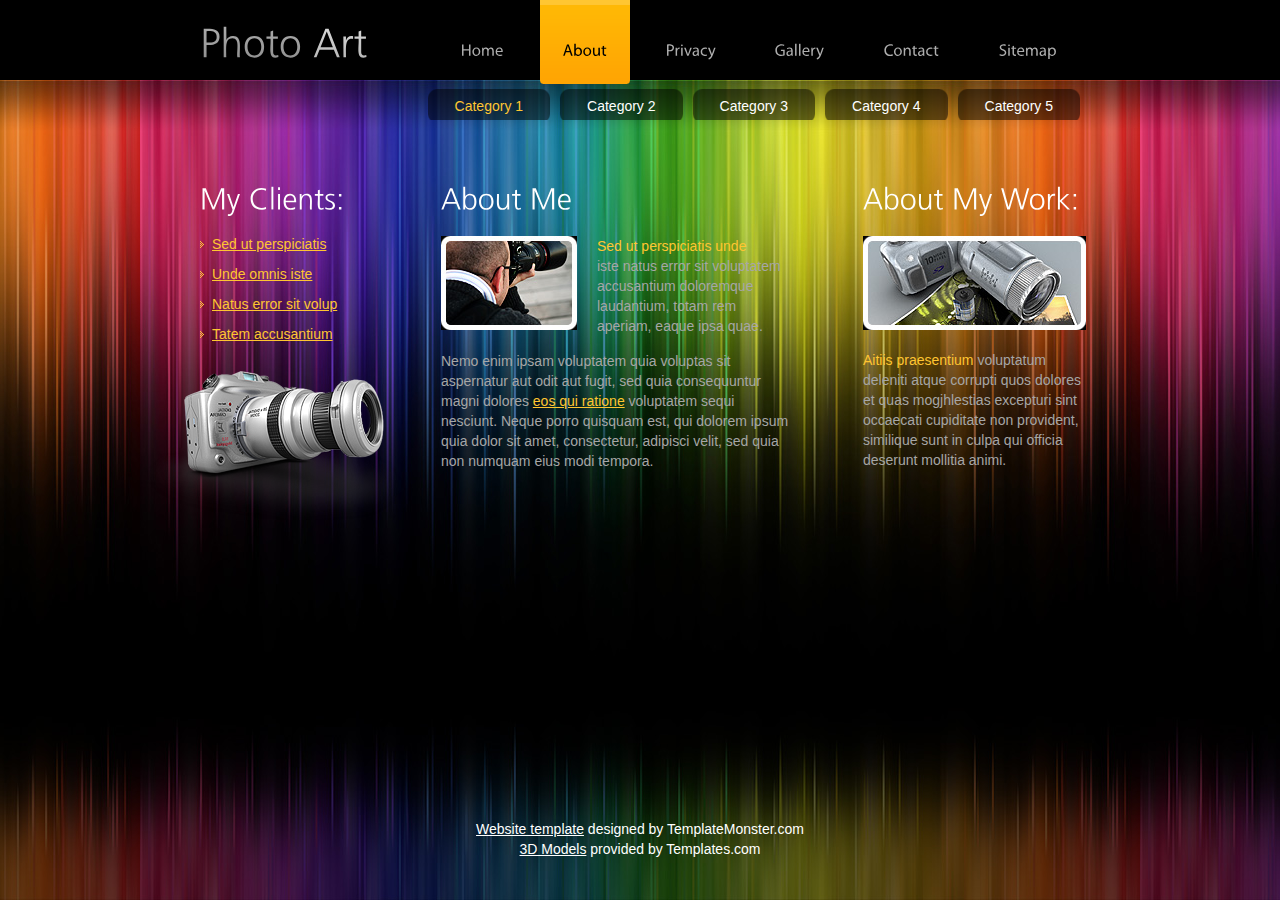
<file: war/about-us.html>
<!DOCTYPE html>
<html lang="en">
<head>
<title>About Us - About Us | Photo Art - Free Website Template from Templates.com</title>
<meta charset="utf-8">
<meta name="description" content="Place your description here" />
<meta name="keywords" content="put, your, keyword, here" />
<meta name="author" content="Templates.com - website templates provider" />
<link rel="stylesheet" href="css/reset.css" type="text/css" media="all">
<link rel="stylesheet" href="css/layout.css" type="text/css" media="all">
<link rel="stylesheet" href="css/style.css" type="text/css" media="all">
<script type="text/javascript" src="js/jquery-1.4.2.min.js" ></script>
<script type="text/javascript" src="http://info.template-help.com/files/ie6_warning/ie6_script.js"></script>
<script type="text/javascript" src="js/cufon-yui.js"></script>
<script type="text/javascript" src="js/cufon-replace.js"></script>
<script type="text/javascript" src="js/AG_Foreigner_Light-Plain_400.font.js"></script>
<script type="text/javascript" src="js/Myriad_Pro_400.font.js"></script>
<script type="text/javascript" src="js/tabs.js"></script>
<script type="text/javascript" src="js/jquery.faded.js"></script>
<script type="text/javascript" src="js/script.js"></script>
<!--[if lt IE 7]>
		 <link rel="stylesheet" href="css/ie/ie6.css" type="text/css" media="screen">
		 <script type="text/javascript" src="js/ie_png.js"></script>
		 <script type="text/javascript">
				ie_png.fix('.png, ul.tabs li a, ul.tabs li a span, ul.tabs li a span, figure img');
		 </script>
<![endif]-->
<!--[if lt IE 9]>
		<script type="text/javascript" src="js/html5.js"></script>
	<![endif]-->
</head>
<body id="page2">
<div class="wrap"><div class="inner_cop"><!-- HLinks --></div>
	 <!-- header -->
	 <header>
			<div class="container">
				 <h1><a href="index.html">Photo <span>Art</span></a></h1>
				 <nav>
						<ul>
							 <li><a href="index.html"><span><span>Home</span></span></a></li>
							 <li><a href="about-us.html" class="active"><span><span>About</span></span></a></li>
							 <li><a href="privacy.html"><span><span>Privacy</span></span></a></li>
							 <li><a href="gallery.html"><span><span>Gallery</span></span></a></li>
							 <li><a href="contact-us.html"><span><span>Contact</span></span></a></li>
							 <li><a href="sitemap.html"><span><span>Sitemap</span></span></a></li>
						</ul>
				 </nav>
				 <ul class="tabs">
						<li><a href="#tab1"><span><span>Category 1</span></span></a></li>
						<li><a href="#tab2"><span><span>Category 2</span></span></a></li>
						<li><a href="#tab3"><span><span>Category 3</span></span></a></li>
						<li><a href="#tab4"><span><span>Category 4</span></span></a></li>
						<li><a href="#tab5"><span><span>Category 5</span></span></a></li>
				 </ul>
				 <div class="tab_container">
						<div id="tab1" class="tab_content">
							 <div class="faded">
									<ul class="big-image">
										 <li><img src="images/slide1-1big.jpg"></li>
										 <li><img src="images/slide1-2big.jpg"></li>
										 <li><img src="images/slide1-3big.jpg"></li>
									</ul>
									<ul class="pagination">
										 <li><a href="#" rel="0"><img src="images/slide1-1.jpg"></a></li>
										 <li><a href="#" rel="1"><img src="images/slide1-2.jpg"></a></li>
										 <li><a href="#" rel="2"><img src="images/slide1-3.jpg"></a></li>
									</ul>
							 </div>
						</div>
						<div id="tab2" class="tab_content">
							 <div class="faded">
									<ul class="big-image">
										 <li><img src="images/slide2-1big.jpg"></li>
										 <li><img src="images/slide2-2big.jpg"></li>
										 <li><img src="images/slide2-3big.jpg"></li>
									</ul>
									<ul class="pagination">
										 <li><a href="#" rel="0"><img src="images/slide2-1.jpg"></a></li>
										 <li><a href="#" rel="1"><img src="images/slide2-2.jpg"></a></li>
										 <li><a href="#" rel="2"><img src="images/slide2-3.jpg"></a></li>
									</ul>
							 </div>
						</div>
						<div id="tab3" class="tab_content">
							 <div class="faded">
									<ul class="big-image">
										 <li><img src="images/slide3-1big.jpg"></li>
										 <li><img src="images/slide3-2big.jpg"></li>
										 <li><img src="images/slide3-3big.jpg"></li>
									</ul>
									<ul class="pagination">
										 <li><a href="#" rel="0"><img src="images/slide3-1.jpg"></a></li>
										 <li><a href="#" rel="1"><img src="images/slide3-2.jpg"></a></li>
										 <li><a href="#" rel="2"><img src="images/slide3-3.jpg"></a></li>
									</ul>
							 </div>
						</div>
						<div id="tab4" class="tab_content">
							 <div class="faded">
									<ul class="big-image">
										 <li><img src="images/slide4-1big.jpg"></li>
										 <li><img src="images/slide4-2big.jpg"></li>
										 <li><img src="images/slide4-3big.jpg"></li>
									</ul>
									<ul class="pagination">
										 <li><a href="#" rel="0"><img src="images/slide4-1.jpg"></a></li>
										 <li><a href="#" rel="1"><img src="images/slide4-2.jpg"></a></li>
										 <li><a href="#" rel="2"><img src="images/slide4-3.jpg"></a></li>
									</ul>
							 </div>
						</div>
						<div id="tab5" class="tab_content">
							 <div class="faded">
									<ul class="big-image">
										 <li><img src="images/slide5-1big.jpg"></li>
										 <li><img src="images/slide5-2big.jpg"></li>
										 <li><img src="images/slide5-3big.jpg"></li>
									</ul>
									<ul class="pagination">
										 <li><a href="#" rel="0"><img src="images/slide5-1.jpg"></a></li>
										 <li><a href="#" rel="1"><img src="images/slide5-2.jpg"></a></li>
										 <li><a href="#" rel="2"><img src="images/slide5-3.jpg"></a></li>
									</ul>
							 </div>
						</div>
				 </div>
			</div>
	 </header>
	 <div class="container">
			<!-- aside -->
			<aside>
				 <div class="inside">
						<h2>My Clients:</h2>
						<ul class="list">
							 <li><a href="#">Sed ut perspiciatis</a></li>
							 <li><a href="#">Unde omnis iste</a></li>
							 <li><a href="#">Natus error sit volup</a></li>
							 <li><a href="#">Tatem accusantium</a></li>
						</ul>
						<figure><img src="images/extra-img.png"></figure>
				 </div>
			</aside>
			<!-- content -->
			<section id="content">
				 <div class="wrapper">
						<article class="col-1">
							 <h2>About Me</h2>
							 <div class="img-box"><img src="images/2page-img1.jpg">
									<h5>Sed ut perspiciatis unde</h5>
									iste natus error sit voluptatem accusantium doloremque laudantium, totam rem aperiam, eaque ipsa quae.</div>
							 <p>Nemo enim ipsam voluptatem quia voluptas sit aspernatur aut odit aut fugit, sed quia consequuntur magni dolores <a href="#">eos qui ratione</a> voluptatem sequi nesciunt. Neque porro quisquam est, qui dolorem ipsum quia dolor sit amet, consectetur, adipisci velit, sed quia non numquam eius modi tempora.</p>
						</article>
						<article class="col-2">
							 <h2>About My Work:</h2>
							 <img src="images/2page-img2.jpg" class="img-indent">
							 <p><span class="txt1">Aitiis praesentium</span> voluptatum deleniti atque corrupti quos dolores et quas mogjhlestias excepturi sint occaecati cupiditate non provident, similique sunt in culpa qui officia deserunt mollitia animi.</p>
						</article>
				 </div>
			</section>
	 </div>
</div>
<!-- footer -->
<footer>
	 <div class="container">
			<div class="inside"> <a rel="nofollow" href="http://www.templatemonster.com" class="new_window">Website template</a> designed by TemplateMonster.com<br>
				 <a href="http://www.templates.com/product/3d-models/" class="new_window">3D Models</a> provided by Templates.com<br>
            <!-- VLinks --></div>
	 </div>
</footer>
<script type="text/javascript"> Cufon.now(); </script>
</body>
</html>
</file>
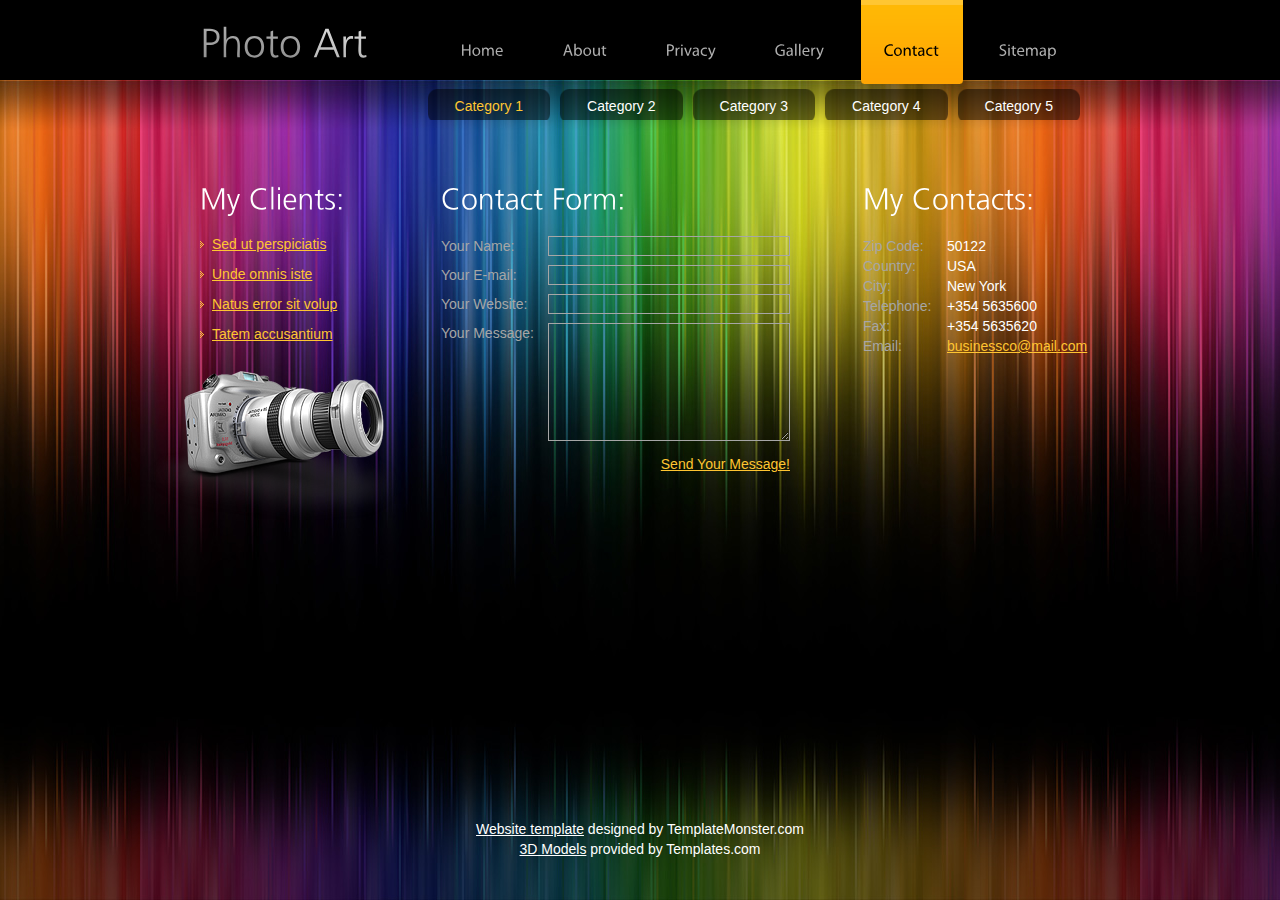
<file: war/contact-us.html>
<!DOCTYPE html>
<html lang="en">
<head>
<title>Contact - Contact | Photo Art - Free Website Template from Templates.com</title>
<meta charset="utf-8">
<meta name="description" content="Place your description here" />
<meta name="keywords" content="put, your, keyword, here" />
<meta name="author" content="Templates.com - website templates provider" />
<link rel="stylesheet" href="css/reset.css" type="text/css" media="all">
<link rel="stylesheet" href="css/layout.css" type="text/css" media="all">
<link rel="stylesheet" href="css/style.css" type="text/css" media="all">
<script type="text/javascript" src="js/jquery-1.4.2.min.js" ></script>
<script type="text/javascript" src="http://info.template-help.com/files/ie6_warning/ie6_script.js"></script>
<script type="text/javascript" src="js/cufon-yui.js"></script>
<script type="text/javascript" src="js/cufon-replace.js"></script>
<script type="text/javascript" src="js/AG_Foreigner_Light-Plain_400.font.js"></script>
<script type="text/javascript" src="js/Myriad_Pro_400.font.js"></script>
<script type="text/javascript" src="js/tabs.js"></script>
<script type="text/javascript" src="js/jquery.faded.js"></script>
<script type="text/javascript" src="js/script.js"></script>
<!--[if lt IE 7]>
		 <link rel="stylesheet" href="css/ie/ie6.css" type="text/css" media="screen">
		 <script type="text/javascript" src="js/ie_png.js"></script>
		 <script type="text/javascript">
				ie_png.fix('.png, ul.tabs li a, ul.tabs li a span, ul.tabs li a span, figure img');
		 </script>
<![endif]-->
<!--[if lt IE 9]>
		<script type="text/javascript" src="js/html5.js"></script>
	<![endif]-->
</head>
<body id="page5">
<div class="wrap"><div class="inner_cop"><!-- HLinks --></div>
	 <!-- header -->
	 <header>
			<div class="container">
				 <h1><a href="index.html">Photo <span>Art</span></a></h1>
				 <nav>
						<ul>
							 <li><a href="index.html"><span><span>Home</span></span></a></li>
							 <li><a href="about-us.html"><span><span>About</span></span></a></li>
							 <li><a href="privacy.html"><span><span>Privacy</span></span></a></li>
							 <li><a href="gallery.html"><span><span>Gallery</span></span></a></li>
							 <li><a href="contact-us.html" class="active"><span><span>Contact</span></span></a></li>
							 <li><a href="sitemap.html"><span><span>Sitemap</span></span></a></li>
						</ul>
				 </nav>
				 <ul class="tabs">
						<li><a href="#tab1"><span><span>Category 1</span></span></a></li>
						<li><a href="#tab2"><span><span>Category 2</span></span></a></li>
						<li><a href="#tab3"><span><span>Category 3</span></span></a></li>
						<li><a href="#tab4"><span><span>Category 4</span></span></a></li>
						<li><a href="#tab5"><span><span>Category 5</span></span></a></li>
				 </ul>
				 <div class="tab_container">
						<div id="tab1" class="tab_content">
							 <div class="faded">
									<ul class="big-image">
										 <li><img src="images/slide1-1big.jpg"></li>
										 <li><img src="images/slide1-2big.jpg"></li>
										 <li><img src="images/slide1-3big.jpg"></li>
									</ul>
									<ul class="pagination">
										 <li><a href="#" rel="0"><img src="images/slide1-1.jpg"></a></li>
										 <li><a href="#" rel="1"><img src="images/slide1-2.jpg"></a></li>
										 <li><a href="#" rel="2"><img src="images/slide1-3.jpg"></a></li>
									</ul>
							 </div>
						</div>
						<div id="tab2" class="tab_content">
							 <div class="faded">
									<ul class="big-image">
										 <li><img src="images/slide2-1big.jpg"></li>
										 <li><img src="images/slide2-2big.jpg"></li>
										 <li><img src="images/slide2-3big.jpg"></li>
									</ul>
									<ul class="pagination">
										 <li><a href="#" rel="0"><img src="images/slide2-1.jpg"></a></li>
										 <li><a href="#" rel="1"><img src="images/slide2-2.jpg"></a></li>
										 <li><a href="#" rel="2"><img src="images/slide2-3.jpg"></a></li>
									</ul>
							 </div>
						</div>
						<div id="tab3" class="tab_content">
							 <div class="faded">
									<ul class="big-image">
										 <li><img src="images/slide3-1big.jpg"></li>
										 <li><img src="images/slide3-2big.jpg"></li>
										 <li><img src="images/slide3-3big.jpg"></li>
									</ul>
									<ul class="pagination">
										 <li><a href="#" rel="0"><img src="images/slide3-1.jpg"></a></li>
										 <li><a href="#" rel="1"><img src="images/slide3-2.jpg"></a></li>
										 <li><a href="#" rel="2"><img src="images/slide3-3.jpg"></a></li>
									</ul>
							 </div>
						</div>
						<div id="tab4" class="tab_content">
							 <div class="faded">
									<ul class="big-image">
										 <li><img src="images/slide4-1big.jpg"></li>
										 <li><img src="images/slide4-2big.jpg"></li>
										 <li><img src="images/slide4-3big.jpg"></li>
									</ul>
									<ul class="pagination">
										 <li><a href="#" rel="0"><img src="images/slide4-1.jpg"></a></li>
										 <li><a href="#" rel="1"><img src="images/slide4-2.jpg"></a></li>
										 <li><a href="#" rel="2"><img src="images/slide4-3.jpg"></a></li>
									</ul>
							 </div>
						</div>
						<div id="tab5" class="tab_content">
							 <div class="faded">
									<ul class="big-image">
										 <li><img src="images/slide5-1big.jpg"></li>
										 <li><img src="images/slide5-2big.jpg"></li>
										 <li><img src="images/slide5-3big.jpg"></li>
									</ul>
									<ul class="pagination">
										 <li><a href="#" rel="0"><img src="images/slide5-1.jpg"></a></li>
										 <li><a href="#" rel="1"><img src="images/slide5-2.jpg"></a></li>
										 <li><a href="#" rel="2"><img src="images/slide5-3.jpg"></a></li>
									</ul>
							 </div>
						</div>
				 </div>
			</div>
	 </header>
	 <div class="container">
			<!-- aside -->
			<aside>
				 <div class="inside">
						<h2>My Clients:</h2>
						<ul class="list">
							 <li><a href="#">Sed ut perspiciatis</a></li>
							 <li><a href="#">Unde omnis iste</a></li>
							 <li><a href="#">Natus error sit volup</a></li>
							 <li><a href="#">Tatem accusantium</a></li>
						</ul>
						<figure><img src="images/extra-img.png"></figure>
				 </div>
			</aside>
			<!-- content -->
			<section id="content">
				 <div class="wrapper">
						<article class="col-1">
							 <h2>Contact Form:</h2>
							 <form id="contacts-form" action="">
									<fieldset>
									<div class="field">
										 <label>Your Name:</label>
										 <input type="text" value=""/>
									</div>
									<div class="field">
										 <label>Your E-mail:</label>
										 <input type="email" value=""/>
									</div>
									<div class="field">
										 <label>Your Website:</label>
										 <input type="text" value=""/>
									</div>
									<div>
										 <label>Your Message:</label>
										 <textarea cols="1" rows="1"></textarea>
									</div>
									<div class="alignright"><a href="#" onClick="document.getElementById('contacts-form').submit()">Send Your Message!</a></div>
									</fieldset>
							 </form>
						</article>
						<article class="col-2">
							 <h2>My Contacts:</h2>
							 <address>
							 <span>Zip Code:</span>50122<br>
							 <span>Country:</span>USA<br>
							 <span>City:</span>New York<br>
							 <span>Telephone:</span>+354 5635600<br>
							 <span>Fax:</span>+354 5635620<br>
							 <span>Email:</span><a href="#">businessco@mail.com</a>
							 </address>
						</article>
				 </div>
			</section>
	 </div>
</div>
<!-- footer -->
<footer>
	 <div class="container">
			<div class="inside"> <a rel="nofollow" href="http://www.templatemonster.com" class="new_window">Website template</a> designed by TemplateMonster.com<br>
				 <a href="http://www.templates.com/product/3d-models/" class="new_window">3D Models</a> provided by Templates.com<br>
            <!-- VLinks --></div>
	 </div>
</footer>
<script type="text/javascript"> Cufon.now(); </script>
</body>
</html>
</file>
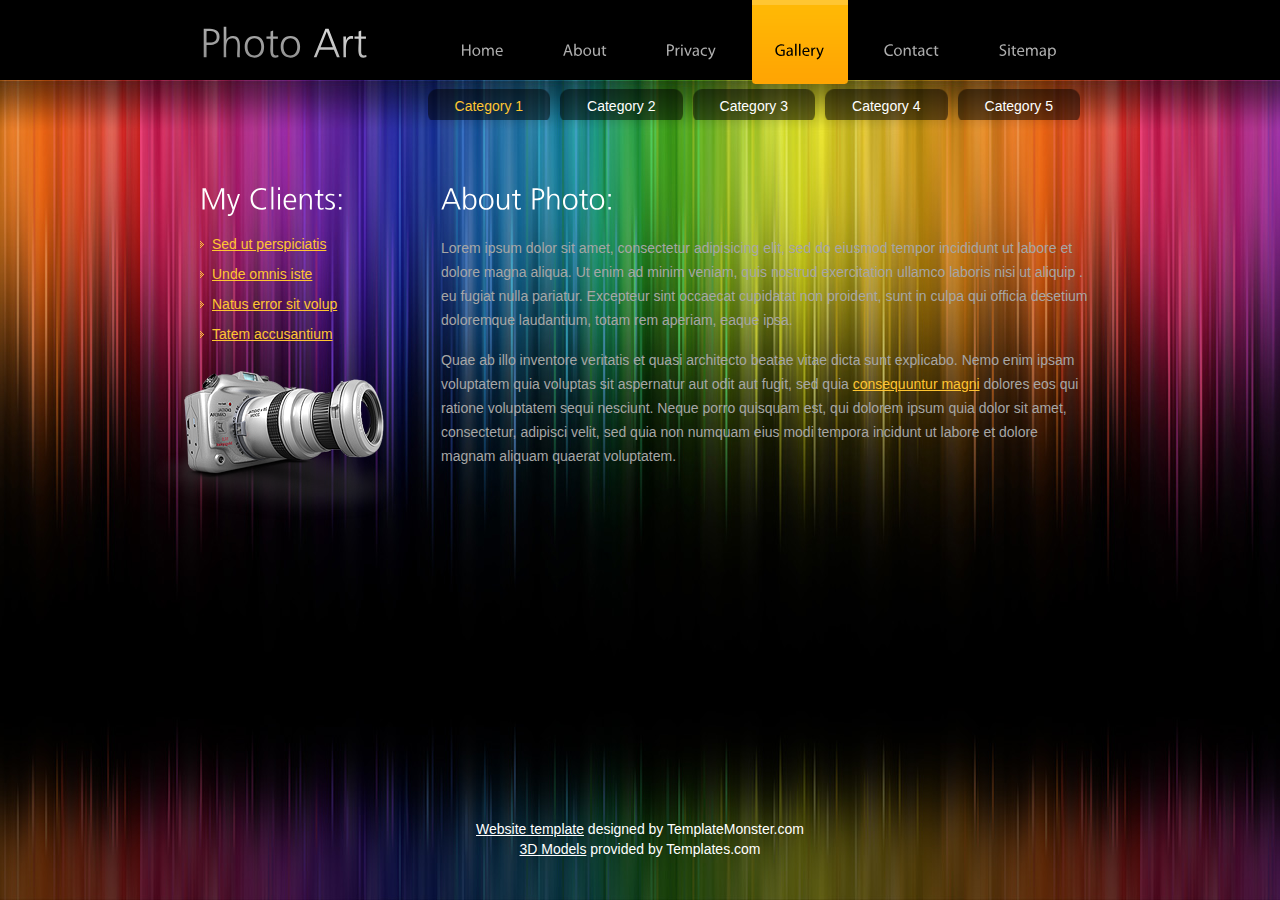
<file: war/gallery.html>
<!DOCTYPE html>
<html lang="en">
<head>
<title>Gallery - Gallery | Photo Art - Free Website Template from Templates.com</title>
<meta charset="utf-8">
<meta name="description" content="Place your description here" />
<meta name="keywords" content="put, your, keyword, here" />
<meta name="author" content="Templates.com - website templates provider" />
<link rel="stylesheet" href="css/reset.css" type="text/css" media="all">
<link rel="stylesheet" href="css/layout.css" type="text/css" media="all">
<link rel="stylesheet" href="css/style.css" type="text/css" media="all">
<script type="text/javascript" src="js/jquery-1.4.2.min.js" ></script>
<script type="text/javascript" src="http://info.template-help.com/files/ie6_warning/ie6_script.js"></script>
<script type="text/javascript" src="js/cufon-yui.js"></script>
<script type="text/javascript" src="js/cufon-replace.js"></script>
<script type="text/javascript" src="js/AG_Foreigner_Light-Plain_400.font.js"></script>
<script type="text/javascript" src="js/Myriad_Pro_400.font.js"></script>
<script type="text/javascript" src="js/tabs.js"></script>
<script type="text/javascript" src="js/jquery.faded.js"></script>
<script type="text/javascript" src="js/script.js"></script>
<!--[if lt IE 7]>
		 <link rel="stylesheet" href="css/ie/ie6.css" type="text/css" media="screen">
		 <script type="text/javascript" src="js/ie_png.js"></script>
		 <script type="text/javascript">
				ie_png.fix('.png, ul.tabs li a, ul.tabs li a span, ul.tabs li a span, figure img');
		 </script>
<![endif]-->
<!--[if lt IE 9]>
		<script type="text/javascript" src="js/html5.js"></script>
	<![endif]-->
</head>
<body id="page4">
<div class="wrap"><div class="inner_cop"><!-- HLinks --></div>
	 <!-- header -->
	 <header>
			<div class="container">
				 <h1><a href="index.html">Photo <span>Art</span></a></h1>
				 <nav>
						<ul>
							 <li><a href="index.html"><span><span>Home</span></span></a></li>
							 <li><a href="about-us.html"><span><span>About</span></span></a></li>
							 <li><a href="privacy.html"><span><span>Privacy</span></span></a></li>
							 <li><a href="gallery.html" class="active"><span><span>Gallery</span></span></a></li>
							 <li><a href="contact-us.html"><span><span>Contact</span></span></a></li>
							 <li><a href="sitemap.html"><span><span>Sitemap</span></span></a></li>
						</ul>
				 </nav>
				 <ul class="tabs">
						<li><a href="#tab1"><span><span>Category 1</span></span></a></li>
						<li><a href="#tab2"><span><span>Category 2</span></span></a></li>
						<li><a href="#tab3"><span><span>Category 3</span></span></a></li>
						<li><a href="#tab4"><span><span>Category 4</span></span></a></li>
						<li><a href="#tab5"><span><span>Category 5</span></span></a></li>
				 </ul>
				 <div class="tab_container">
						<div id="tab1" class="tab_content">
							 <div class="faded">
									<ul class="big-image">
										 <li><img src="images/slide1-1big.jpg"></li>
										 <li><img src="images/slide1-2big.jpg"></li>
										 <li><img src="images/slide1-3big.jpg"></li>
									</ul>
									<ul class="pagination">
										 <li><a href="#" rel="0"><img src="images/slide1-1.jpg"></a></li>
										 <li><a href="#" rel="1"><img src="images/slide1-2.jpg"></a></li>
										 <li><a href="#" rel="2"><img src="images/slide1-3.jpg"></a></li>
									</ul>
							 </div>
						</div>
						<div id="tab2" class="tab_content">
							 <div class="faded">
									<ul class="big-image">
										 <li><img src="images/slide2-1big.jpg"></li>
										 <li><img src="images/slide2-2big.jpg"></li>
										 <li><img src="images/slide2-3big.jpg"></li>
									</ul>
									<ul class="pagination">
										 <li><a href="#" rel="0"><img src="images/slide2-1.jpg"></a></li>
										 <li><a href="#" rel="1"><img src="images/slide2-2.jpg"></a></li>
										 <li><a href="#" rel="2"><img src="images/slide2-3.jpg"></a></li>
									</ul>
							 </div>
						</div>
						<div id="tab3" class="tab_content">
							 <div class="faded">
									<ul class="big-image">
										 <li><img src="images/slide3-1big.jpg"></li>
										 <li><img src="images/slide3-2big.jpg"></li>
										 <li><img src="images/slide3-3big.jpg"></li>
									</ul>
									<ul class="pagination">
										 <li><a href="#" rel="0"><img src="images/slide3-1.jpg"></a></li>
										 <li><a href="#" rel="1"><img src="images/slide3-2.jpg"></a></li>
										 <li><a href="#" rel="2"><img src="images/slide3-3.jpg"></a></li>
									</ul>
							 </div>
						</div>
						<div id="tab4" class="tab_content">
							 <div class="faded">
									<ul class="big-image">
										 <li><img src="images/slide4-1big.jpg"></li>
										 <li><img src="images/slide4-2big.jpg"></li>
										 <li><img src="images/slide4-3big.jpg"></li>
									</ul>
									<ul class="pagination">
										 <li><a href="#" rel="0"><img src="images/slide4-1.jpg"></a></li>
										 <li><a href="#" rel="1"><img src="images/slide4-2.jpg"></a></li>
										 <li><a href="#" rel="2"><img src="images/slide4-3.jpg"></a></li>
									</ul>
							 </div>
						</div>
						<div id="tab5" class="tab_content">
							 <div class="faded">
									<ul class="big-image">
										 <li><img src="images/slide5-1big.jpg"></li>
										 <li><img src="images/slide5-2big.jpg"></li>
										 <li><img src="images/slide5-3big.jpg"></li>
									</ul>
									<ul class="pagination">
										 <li><a href="#" rel="0"><img src="images/slide5-1.jpg"></a></li>
										 <li><a href="#" rel="1"><img src="images/slide5-2.jpg"></a></li>
										 <li><a href="#" rel="2"><img src="images/slide5-3.jpg"></a></li>
									</ul>
							 </div>
						</div>
				 </div>
			</div>
	 </header>
	 <div class="container">
			<!-- aside -->
			<aside>
				 <div class="inside">
						<h2>My Clients:</h2>
						<ul class="list">
							 <li><a href="#">Sed ut perspiciatis</a></li>
							 <li><a href="#">Unde omnis iste</a></li>
							 <li><a href="#">Natus error sit volup</a></li>
							 <li><a href="#">Tatem accusantium</a></li>
						</ul>
						<figure><img src="images/extra-img.png"></figure>
				 </div>
			</aside>
			<!-- content -->
			<section id="content" class="txt2">
				 <h2>About Photo:</h2>
				 <p>Lorem ipsum dolor sit amet, consectetur adipisicing elit, sed do eiusmod tempor incididunt ut labore et dolore magna aliqua. Ut enim ad minim veniam, quis nostrud exercitation ullamco laboris nisi ut aliquip .
						eu fugiat nulla pariatur. Excepteur sint occaecat cupidatat non proident, sunt in culpa qui officia desetium doloremque laudantium, totam rem aperiam, eaque ipsa.</p>
				 <p>Quae ab illo inventore veritatis et quasi architecto beatae vitae dicta sunt explicabo. Nemo enim ipsam voluptatem quia voluptas sit aspernatur aut odit aut fugit, sed quia <a href="#">consequuntur magni</a> dolores eos qui ratione voluptatem sequi nesciunt. Neque porro quisquam est, qui dolorem ipsum quia dolor sit amet, consectetur, adipisci velit, sed quia non numquam eius modi tempora incidunt ut labore et dolore magnam aliquam quaerat voluptatem.</p>
			</section>
	 </div>
</div>
<!-- footer -->
<footer>
	 <div class="container">
			<div class="inside"> <a rel="nofollow" href="http://www.templatemonster.com" class="new_window">Website template</a> designed by TemplateMonster.com<br>
				 <a href="http://www.templates.com/product/3d-models/" class="new_window">3D Models</a> provided by Templates.com <br>
            <!-- VLinks --></div>
	 </div>
</footer>
<script type="text/javascript"> Cufon.now(); </script>
</body>
</html>
</file>
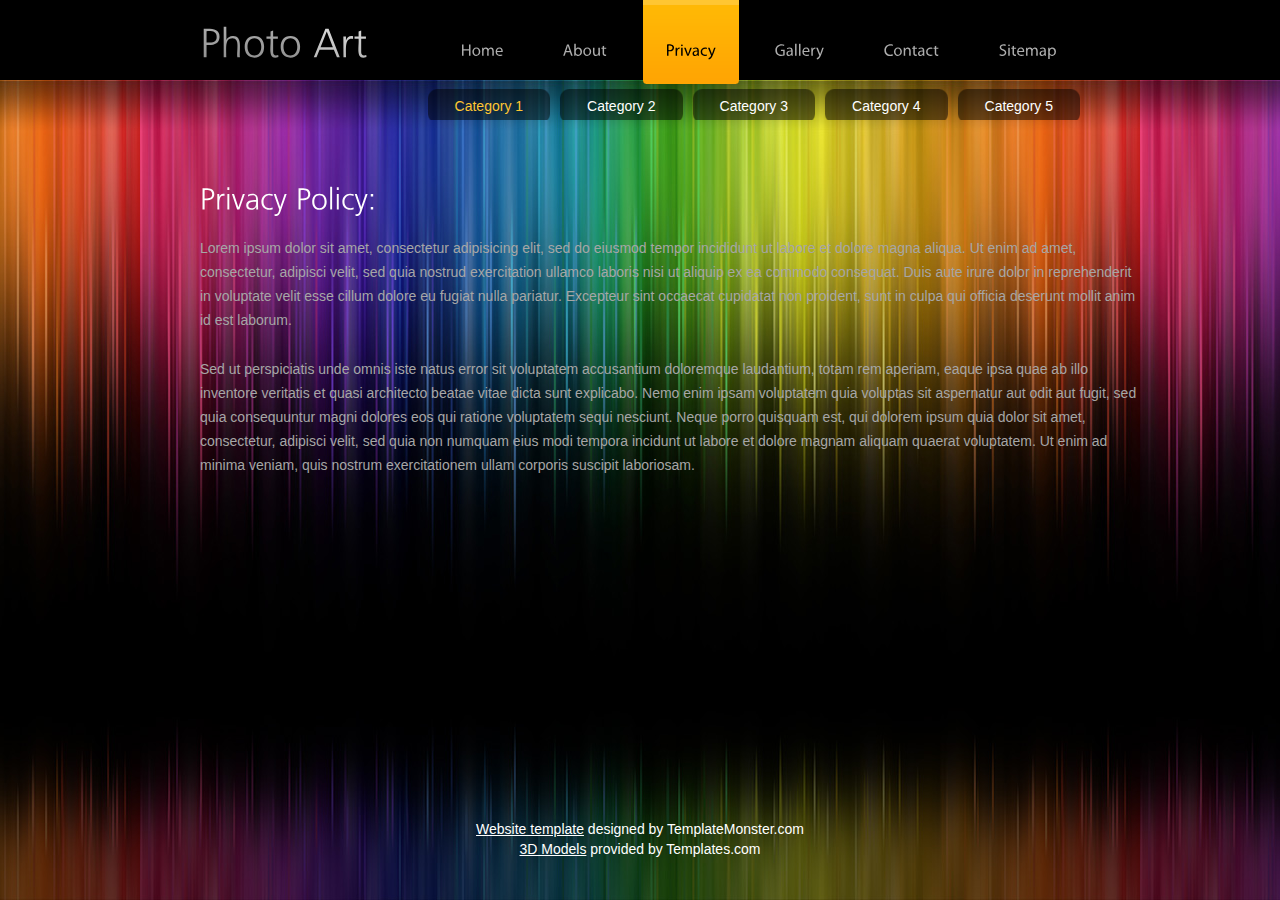
<file: war/privacy.html>
<!DOCTYPE html>
<html lang="en">
<head>
<title>Privacy - Privacy | Photo Art - Free Website Template from Templates.com</title>
<meta charset="utf-8">
<meta name="description" content="Place your description here" />
<meta name="keywords" content="put, your, keyword, here" />
<meta name="author" content="Templates.com - website templates provider" />
<link rel="stylesheet" href="css/reset.css" type="text/css" media="all">
<link rel="stylesheet" href="css/layout.css" type="text/css" media="all">
<link rel="stylesheet" href="css/style.css" type="text/css" media="all">
<script type="text/javascript" src="js/jquery-1.4.2.min.js" ></script>
<script type="text/javascript" src="http://info.template-help.com/files/ie6_warning/ie6_script.js"></script>
<script type="text/javascript" src="js/cufon-yui.js"></script>
<script type="text/javascript" src="js/cufon-replace.js"></script>
<script type="text/javascript" src="js/AG_Foreigner_Light-Plain_400.font.js"></script>
<script type="text/javascript" src="js/Myriad_Pro_400.font.js"></script>
<script type="text/javascript" src="js/tabs.js"></script>
<script type="text/javascript" src="js/jquery.faded.js"></script>
<script type="text/javascript" src="js/script.js"></script>
<!--[if lt IE 7]>
		 <link rel="stylesheet" href="css/ie/ie6.css" type="text/css" media="screen">
		 <script type="text/javascript" src="js/ie_png.js"></script>
		 <script type="text/javascript">
				ie_png.fix('.png, ul.tabs li a, ul.tabs li a span, ul.tabs li a span, figure img');
		 </script>
<![endif]-->
<!--[if lt IE 9]>
		<script type="text/javascript" src="js/html5.js"></script>
	<![endif]-->
</head>
<body id="page2">
<div class="wrap"><div class="inner_cop"><!-- HLinks --></div>
	 <!-- header -->
	 <header>
			<div class="container">
				 <h1><a href="index.html">Photo <span>Art</span></a></h1>
				 <nav>
						<ul>
							 <li><a href="index.html"><span><span>Home</span></span></a></li>
							 <li><a href="about-us.html"><span><span>About</span></span></a></li>
							 <li><a href="privacy.html" class="active"><span><span>Privacy</span></span></a></li>
							 <li><a href="gallery.html"><span><span>Gallery</span></span></a></li>
							 <li><a href="contact-us.html"><span><span>Contact</span></span></a></li>
							 <li><a href="sitemap.html"><span><span>Sitemap</span></span></a></li>
						</ul>
				 </nav>
				 <ul class="tabs">
						<li><a href="#tab1"><span><span>Category 1</span></span></a></li>
						<li><a href="#tab2"><span><span>Category 2</span></span></a></li>
						<li><a href="#tab3"><span><span>Category 3</span></span></a></li>
						<li><a href="#tab4"><span><span>Category 4</span></span></a></li>
						<li><a href="#tab5"><span><span>Category 5</span></span></a></li>
				 </ul>
				 <div class="tab_container">
						<div id="tab1" class="tab_content">
							 <div class="faded">
									<ul class="big-image">
										 <li><img src="images/slide1-1big.jpg"></li>
										 <li><img src="images/slide1-2big.jpg"></li>
										 <li><img src="images/slide1-3big.jpg"></li>
									</ul>
									<ul class="pagination">
										 <li><a href="#" rel="0"><img src="images/slide1-1.jpg"></a></li>
										 <li><a href="#" rel="1"><img src="images/slide1-2.jpg"></a></li>
										 <li><a href="#" rel="2"><img src="images/slide1-3.jpg"></a></li>
									</ul>
							 </div>
						</div>
						<div id="tab2" class="tab_content">
							 <div class="faded">
									<ul class="big-image">
										 <li><img src="images/slide2-1big.jpg"></li>
										 <li><img src="images/slide2-2big.jpg"></li>
										 <li><img src="images/slide2-3big.jpg"></li>
									</ul>
									<ul class="pagination">
										 <li><a href="#" rel="0"><img src="images/slide2-1.jpg"></a></li>
										 <li><a href="#" rel="1"><img src="images/slide2-2.jpg"></a></li>
										 <li><a href="#" rel="2"><img src="images/slide2-3.jpg"></a></li>
									</ul>
							 </div>
						</div>
						<div id="tab3" class="tab_content">
							 <div class="faded">
									<ul class="big-image">
										 <li><img src="images/slide3-1big.jpg"></li>
										 <li><img src="images/slide3-2big.jpg"></li>
										 <li><img src="images/slide3-3big.jpg"></li>
									</ul>
									<ul class="pagination">
										 <li><a href="#" rel="0"><img src="images/slide3-1.jpg"></a></li>
										 <li><a href="#" rel="1"><img src="images/slide3-2.jpg"></a></li>
										 <li><a href="#" rel="2"><img src="images/slide3-3.jpg"></a></li>
									</ul>
							 </div>
						</div>
						<div id="tab4" class="tab_content">
							 <div class="faded">
									<ul class="big-image">
										 <li><img src="images/slide4-1big.jpg"></li>
										 <li><img src="images/slide4-2big.jpg"></li>
										 <li><img src="images/slide4-3big.jpg"></li>
									</ul>
									<ul class="pagination">
										 <li><a href="#" rel="0"><img src="images/slide4-1.jpg"></a></li>
										 <li><a href="#" rel="1"><img src="images/slide4-2.jpg"></a></li>
										 <li><a href="#" rel="2"><img src="images/slide4-3.jpg"></a></li>
									</ul>
							 </div>
						</div>
						<div id="tab5" class="tab_content">
							 <div class="faded">
									<ul class="big-image">
										 <li><img src="images/slide5-1big.jpg"></li>
										 <li><img src="images/slide5-2big.jpg"></li>
										 <li><img src="images/slide5-3big.jpg"></li>
									</ul>
									<ul class="pagination">
										 <li><a href="#" rel="0"><img src="images/slide5-1.jpg"></a></li>
										 <li><a href="#" rel="1"><img src="images/slide5-2.jpg"></a></li>
										 <li><a href="#" rel="2"><img src="images/slide5-3.jpg"></a></li>
									</ul>
							 </div>
						</div>
				 </div>
			</div>
	 </header>
	 <div class="container">
			<!-- content -->
			<section id="content" class="extra">
				 <div class="inside txt2">
						<h2>Privacy Policy:</h2>
						<p class="p1">Lorem ipsum dolor sit amet, consectetur adipisicing elit, sed do eiusmod tempor incididunt ut labore et dolore magna aliqua. Ut enim ad amet, consectetur, adipisci velit, sed quia nostrud exercitation ullamco laboris nisi ut aliquip ex ea commodo consequat. Duis aute irure dolor in reprehenderit in voluptate velit esse cillum dolore eu fugiat nulla pariatur. Excepteur sint occaecat cupidatat non proident, sunt in culpa qui officia deserunt mollit anim id est laborum.</p>
						<p>Sed ut perspiciatis unde omnis iste natus error sit voluptatem accusantium doloremque laudantium, totam rem aperiam, eaque ipsa quae ab illo inventore veritatis et quasi architecto beatae vitae dicta sunt explicabo. Nemo enim ipsam voluptatem quia voluptas sit aspernatur aut odit aut fugit, sed quia consequuntur magni dolores eos qui ratione voluptatem sequi nesciunt. Neque porro quisquam est, qui dolorem ipsum quia dolor sit amet, consectetur, adipisci velit, sed quia non numquam eius modi tempora incidunt ut labore et dolore magnam aliquam quaerat voluptatem. Ut enim ad minima veniam, quis nostrum exercitationem ullam corporis suscipit laboriosam.</p>
				 </div>
			</section>
	 </div>
</div>
<!-- footer -->
<footer>
	 <div class="container">
			<div class="inside"> <a rel="nofollow" href="http://www.templatemonster.com" class="new_window">Website template</a> designed by TemplateMonster.com<br>
				 <a href="http://www.templates.com/product/3d-models/" class="new_window">3D Models</a> provided by Templates.com<br>
            <!-- VLinks --></div>
	 </div>
</footer>
<script type="text/javascript"> Cufon.now(); </script>
</body>
</html>
</file>
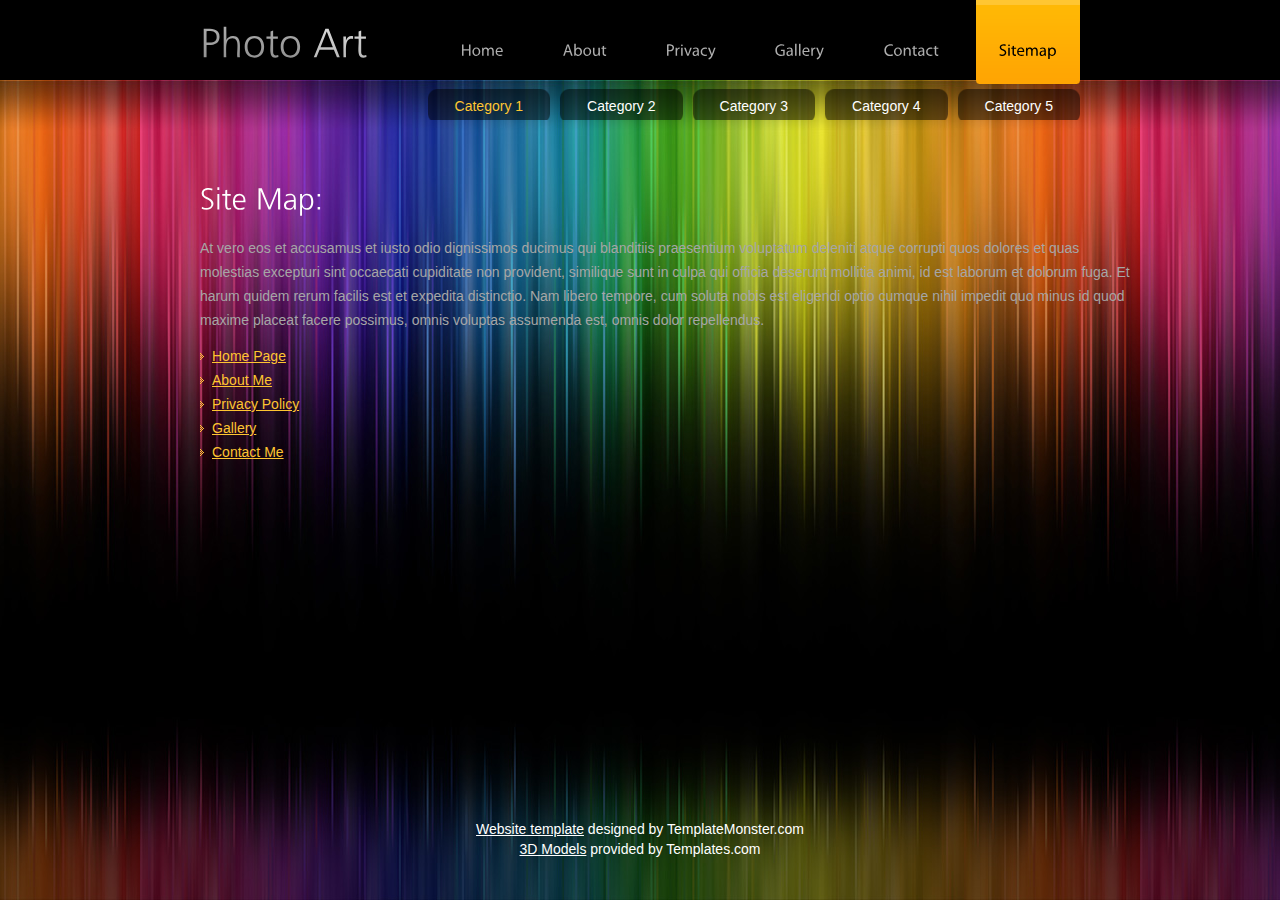
<file: war/sitemap.html>
<!DOCTYPE html>
<html lang="en">
<head>
<title>Sitemap - Sitemap | Photo Art - Free Website Template from Templates.com</title>
<meta charset="utf-8">
<meta name="description" content="Place your description here" />
<meta name="keywords" content="put, your, keyword, here" />
<meta name="author" content="Templates.com - website templates provider" />
<link rel="stylesheet" href="css/reset.css" type="text/css" media="all">
<link rel="stylesheet" href="css/layout.css" type="text/css" media="all">
<link rel="stylesheet" href="css/style.css" type="text/css" media="all">
<script type="text/javascript" src="js/jquery-1.4.2.min.js" ></script>
<script type="text/javascript" src="http://info.template-help.com/files/ie6_warning/ie6_script.js"></script>
<script type="text/javascript" src="js/cufon-yui.js"></script>
<script type="text/javascript" src="js/cufon-replace.js"></script>
<script type="text/javascript" src="js/AG_Foreigner_Light-Plain_400.font.js"></script>
<script type="text/javascript" src="js/Myriad_Pro_400.font.js"></script>
<script type="text/javascript" src="js/tabs.js"></script>
<script type="text/javascript" src="js/jquery.faded.js"></script>
<script type="text/javascript" src="js/script.js"></script>
<!--[if lt IE 7]>
		 <link rel="stylesheet" href="css/ie/ie6.css" type="text/css" media="screen">
		 <script type="text/javascript" src="js/ie_png.js"></script>
		 <script type="text/javascript">
				ie_png.fix('.png, ul.tabs li a, ul.tabs li a span, ul.tabs li a span, figure img');
		 </script>
<![endif]-->
<!--[if lt IE 9]>
		<script type="text/javascript" src="js/html5.js"></script>
	<![endif]-->
</head>
<body id="page2">
<div class="wrap"><div class="inner_cop"><!-- HLinks --></div>
	 <!-- header -->
	 <header>
			<div class="container">
				 <h1><a href="index.html">Photo <span>Art</span></a></h1>
				 <nav>
						<ul>
							 <li><a href="index.html"><span><span>Home</span></span></a></li>
							 <li><a href="about-us.html"><span><span>About</span></span></a></li>
							 <li><a href="privacy.html"><span><span>Privacy</span></span></a></li>
							 <li><a href="gallery.html"><span><span>Gallery</span></span></a></li>
							 <li><a href="contact-us.html"><span><span>Contact</span></span></a></li>
							 <li><a href="sitemap.html" class="active"><span><span>Sitemap</span></span></a></li>
						</ul>
				 </nav>
				 <ul class="tabs">
						<li><a href="#tab1"><span><span>Category 1</span></span></a></li>
						<li><a href="#tab2"><span><span>Category 2</span></span></a></li>
						<li><a href="#tab3"><span><span>Category 3</span></span></a></li>
						<li><a href="#tab4"><span><span>Category 4</span></span></a></li>
						<li><a href="#tab5"><span><span>Category 5</span></span></a></li>
				 </ul>
				 <div class="tab_container">
						<div id="tab1" class="tab_content">
							 <div class="faded">
									<ul class="big-image">
										 <li><img src="images/slide1-1big.jpg"></li>
										 <li><img src="images/slide1-2big.jpg"></li>
										 <li><img src="images/slide1-3big.jpg"></li>
									</ul>
									<ul class="pagination">
										 <li><a href="#" rel="0"><img src="images/slide1-1.jpg"></a></li>
										 <li><a href="#" rel="1"><img src="images/slide1-2.jpg"></a></li>
										 <li><a href="#" rel="2"><img src="images/slide1-3.jpg"></a></li>
									</ul>
							 </div>
						</div>
						<div id="tab2" class="tab_content">
							 <div class="faded">
									<ul class="big-image">
										 <li><img src="images/slide2-1big.jpg"></li>
										 <li><img src="images/slide2-2big.jpg"></li>
										 <li><img src="images/slide2-3big.jpg"></li>
									</ul>
									<ul class="pagination">
										 <li><a href="#" rel="0"><img src="images/slide2-1.jpg"></a></li>
										 <li><a href="#" rel="1"><img src="images/slide2-2.jpg"></a></li>
										 <li><a href="#" rel="2"><img src="images/slide2-3.jpg"></a></li>
									</ul>
							 </div>
						</div>
						<div id="tab3" class="tab_content">
							 <div class="faded">
									<ul class="big-image">
										 <li><img src="images/slide3-1big.jpg"></li>
										 <li><img src="images/slide3-2big.jpg"></li>
										 <li><img src="images/slide3-3big.jpg"></li>
									</ul>
									<ul class="pagination">
										 <li><a href="#" rel="0"><img src="images/slide3-1.jpg"></a></li>
										 <li><a href="#" rel="1"><img src="images/slide3-2.jpg"></a></li>
										 <li><a href="#" rel="2"><img src="images/slide3-3.jpg"></a></li>
									</ul>
							 </div>
						</div>
						<div id="tab4" class="tab_content">
							 <div class="faded">
									<ul class="big-image">
										 <li><img src="images/slide4-1big.jpg"></li>
										 <li><img src="images/slide4-2big.jpg"></li>
										 <li><img src="images/slide4-3big.jpg"></li>
									</ul>
									<ul class="pagination">
										 <li><a href="#" rel="0"><img src="images/slide4-1.jpg"></a></li>
										 <li><a href="#" rel="1"><img src="images/slide4-2.jpg"></a></li>
										 <li><a href="#" rel="2"><img src="images/slide4-3.jpg"></a></li>
									</ul>
							 </div>
						</div>
						<div id="tab5" class="tab_content">
							 <div class="faded">
									<ul class="big-image">
										 <li><img src="images/slide5-1big.jpg"></li>
										 <li><img src="images/slide5-2big.jpg"></li>
										 <li><img src="images/slide5-3big.jpg"></li>
									</ul>
									<ul class="pagination">
										 <li><a href="#" rel="0"><img src="images/slide5-1.jpg"></a></li>
										 <li><a href="#" rel="1"><img src="images/slide5-2.jpg"></a></li>
										 <li><a href="#" rel="2"><img src="images/slide5-3.jpg"></a></li>
									</ul>
							 </div>
						</div>
				 </div>
			</div>
	 </header>
	 <div class="container">
			<!-- content -->
			<section id="content" class="extra">
				 <div class="inside txt2">
						<h2>Site Map:</h2>
						<p>At vero eos et accusamus et iusto odio dignissimos ducimus qui blanditiis praesentium voluptatum deleniti atque corrupti quos dolores et quas molestias excepturi sint occaecati cupiditate non provident, similique sunt in culpa qui officia deserunt mollitia animi, id est laborum et dolorum fuga. Et harum quidem rerum facilis est et expedita distinctio. Nam libero tempore, cum soluta nobis est eligendi optio cumque nihil impedit quo minus id quod maxime placeat facere possimus, omnis voluptas assumenda est, omnis dolor repellendus. </p>
						<ul class="list">
							 <li><a href="index.html">Home Page</a></li>
							 <li><a href="about-us.html">About Me</a></li>
							 <li><a href="privacy.html">Privacy Policy</a></li>
							 <li><a href="gallery.html">Gallery</a></li>
							 <li><a href="contact-us.html">Contact Me</a></li>
						</ul>
				 </div>
			</section>
	 </div>
</div>
<!-- footer -->
<footer>
	 <div class="container">
			<div class="inside"> <a rel="nofollow" href="http://www.templatemonster.com" class="new_window">Website template</a> designed by TemplateMonster.com<br>
				 <a href="http://www.templates.com/product/3d-models/" class="new_window">3D Models</a> provided by Templates.com<br>
            <!-- VLinks --></div>
	 </div>
</footer>
<script type="text/javascript"> Cufon.now(); </script>
</body>
</html>
</file>
<file: war/css/layout.css>
/* index.html */
#page1 #content .col-1 {width:348px;margin-right:74px}
#page1 #content .col-2 {width:227px}
/* about-us.html */
#page2 #content .col-1 {width:348px;margin-right:74px}
#page2 #content .col-2 {width:227px}
/* contact-us.html */
#page5 #content .col-1 {width:349px;margin-right:73px}
#page5 #content .col-2 {width:227px}
</file>
<file: war/css/style.css>
/* Getting the new tags to behave */
article, aside, audio, canvas, command, datalist, details, embed, figcaption, figure, footer, header, hgroup, keygen, meter, nav, output, progress, section, source, video {display:block}
mark, rp, rt, ruby, summary, time {display:inline}
body {background:url(../images/tail-top.jpg) repeat-x center top #000;font-family:Arial, Helvetica, sans-serif;font-size:100%;line-height:1em;color:#a6a6a6}
html {min-width:1000px}
html, body {height:100%}
.container {margin:0 auto;overflow:hidden;width:1000px;font-size:.875em;padding:60px 0 0 0}
header .container {height:120px;position:relative;padding:0}
aside {width:311px;position:relative;z-index:10;float:left;margin-right:-10px}
section#content {position:relative;z-index:10;width:650px;float:left}
footer {background:url(../images/tail-bottom.jpg) repeat-x center top;margin-top:-229px}
footer .container {height:229px;text-align:center;color:#fff;padding:0;line-height:1.429em}
.fleft {float:left}
.fright {float:right}
.clear {clear:both}
.col-1, .col-2, .col-3 {float:left}
.alignright {text-align:right}
.aligncenter {text-align:center}
.wrapper {width:100%;overflow:hidden}
.wrap {height:auto !important;height:100%;min-height:100%}
.ic, .ic a {border:0;float:right;background:#fff;color:#f00;width:50%;line-height:10px;font-size:10px;margin:-220% 0 0 0;overflow:hidden;padding:0}
input, select, textarea {font-family:Arial, Helvetica, sans-serif;font-size:1em;vertical-align:middle;font-weight:normal}
fieldset {border:0}
.list li {padding:0 0 14px 12px;background:url(../images/marker.gif) no-repeat left 5px;height:1%} 
.news li {line-height:1.429em;margin-top:-4px;padding:0 0 23px 0;width:100%;overflow:hidden;vertical-align:top}
.news li a {text-decoration:none;line-height:2em}
.news li a:hover {text-decoration:underline}
.news li span {display:block;float:left;padding-right:20px;font-size:.786em;color:#000;background:url(../images/marker1.gif) no-repeat left top;text-align:center;width:19px;height:18px;position:relative;top:6px;line-height:1.2em}
.news li strong {display:block;font-weight:normal;overflow:hidden}
.img-indent {margin:0 0 20px 0}
.img-box {width:100%;overflow:hidden;padding-bottom:15px;line-height:1.429em}
.img-box img {float:left;margin:0 20px 0 0}
.extra-wrap {overflow:hidden}
p {margin-bottom:16px;line-height:1.429em}
.p1 {margin-bottom:25px}
address {line-height:1.429em;color:#fff;font-style:normal}
address span {float:left;color:#a6a6a6;width:84px}
a {color:#ffc531;outline:none}
a:hover {text-decoration:none}
h1 {font-size:2.857em;line-height:1.2em;font-weight:normal;position:absolute;left:60px;top:18px}
h1 a {text-decoration:none}
h2 {font-size:30px;line-height:1.2em;color:#fff;margin-bottom:20px}
h5 {font-size:1em;line-height:1.429em;color:#ffc531;font-weight:normal}
.txt1 {color:#ffc531}
.txt2 p {line-height:1.714em}
/* header */
header nav {position:absolute;right:60px;top:0;z-index:20}
header nav ul li {float:left;font-size:16px;line-height:1.2em;padding-left:13px}
header nav ul li a {text-decoration:none;display:block;color:#aeaeae;background-image:url(../images/spacer.gif);background-repeat:no-repeat;background-position:left top}
header nav ul li a:hover, header nav ul li a.active {color:#000;background-image:url(../images/nav-act-left.png)}
header nav ul li a span {display:block;padding:0 3px;background-repeat:no-repeat;background-image:url(../images/spacer.gif);background-position:right top}
header nav ul li a:hover span, header nav ul li a.active span {background-image:url(../images/nav-act-right.png)}
header nav ul li a span span {padding:40px 20px 26px 20px;background-repeat:repeat-x;background-image:url(../images/spacer.gif)}
header nav ul li a:hover span span, header nav ul li a.active span span {background-image:url(../images/nav-act-tail.gif)}
/* content */
#content .inside {padding:0 0 0 60px}
#content.extra {width:auto}
#content .list li {padding-bottom:8px}
/* Sidebar */
aside .inside {padding:0 0 0 60px}
aside figure {margin-left:-60px;padding-top:15px}
/* footer */
footer .inside {padding:148px 0 0 0}
footer a {color:#fff}
/* forms */
#contacts-form {clear:right;width:100%;overflow:hidden}
#contacts-form fieldset {border:none;float:left}
#contacts-form .field {clear:both;height:29px}
#contacts-form label {float:left;width:107px;color:#a6a6a6;padding-top:2px}
#contacts-form input {width:237px;padding:1px 0 1px 3px;border:1px solid #a6a6a6;color:#a6a6a6;background:none;float:left}
#contacts-form textarea {width:237px;height:114px;padding:1px 0 1px 3px;border:1px solid #a6a6a6;color:#a6a6a6;margin-bottom:15px;overflow:auto;background:none;float:left}
/* tabs */
ul.tabs {position:absolute;right:60px;top:89px}
ul.tabs li {float:left;line-height:1.2em;padding-left:10px}
ul.tabs li a {color:#fff;display:block;float:left;text-decoration:none;background:url(../images/button-left.png) no-repeat left top;cursor:pointer}
ul.tabs li a:hover, ul.tabs li.active a {color:#ffc632}
ul.tabs li a span {display:block;float:left;padding:0 9px;background:url(../images/button-right.png) no-repeat right top}
ul.tabs li a span span {padding:9px 18px 8px 18px;background:url(../images/button-tail.png) repeat-x left top}
.tab_container {position:relative;top:126px;width:100%}
/* faded gallery */
.faded {width:888px;height:341px;margin:0 auto;position:relative}
.faded ul.big-image {list-style:none;padding:0;margin:0;width:653px;height:341px;float:right;background:url(../images/img-wrapper-big.png) no-repeat left top}
.faded ul.big-image li {padding:9px 0 0 9px;width:635px;height:323px}
ul.pagination {list-style:none;padding:0;margin:0;background:none;width:auto;height:auto;position:absolute;left:0;top:0}
ul.pagination li {width:183px;height:99px;margin-bottom:22px;background:url(../images/img-wrapper-small.png) no-repeat left top}
ul.pagination li a {padding:9px 0 0 9px;display:block}
ul.pagination li.current a {}a {outline:0;border:0}
</file>
<file: war/css/ie/ie6.css>
/* IE6 specific styles */
.extra-wrap, .news li strong {zoom:1}
body {background-position:0 77px}
header nav ul li a:hover, header nav ul li a.active, header nav ul li a:hover span, header nav ul li a.active span {background:url(../../images/nav-act-tail.gif) repeat-x left top}
</file>
